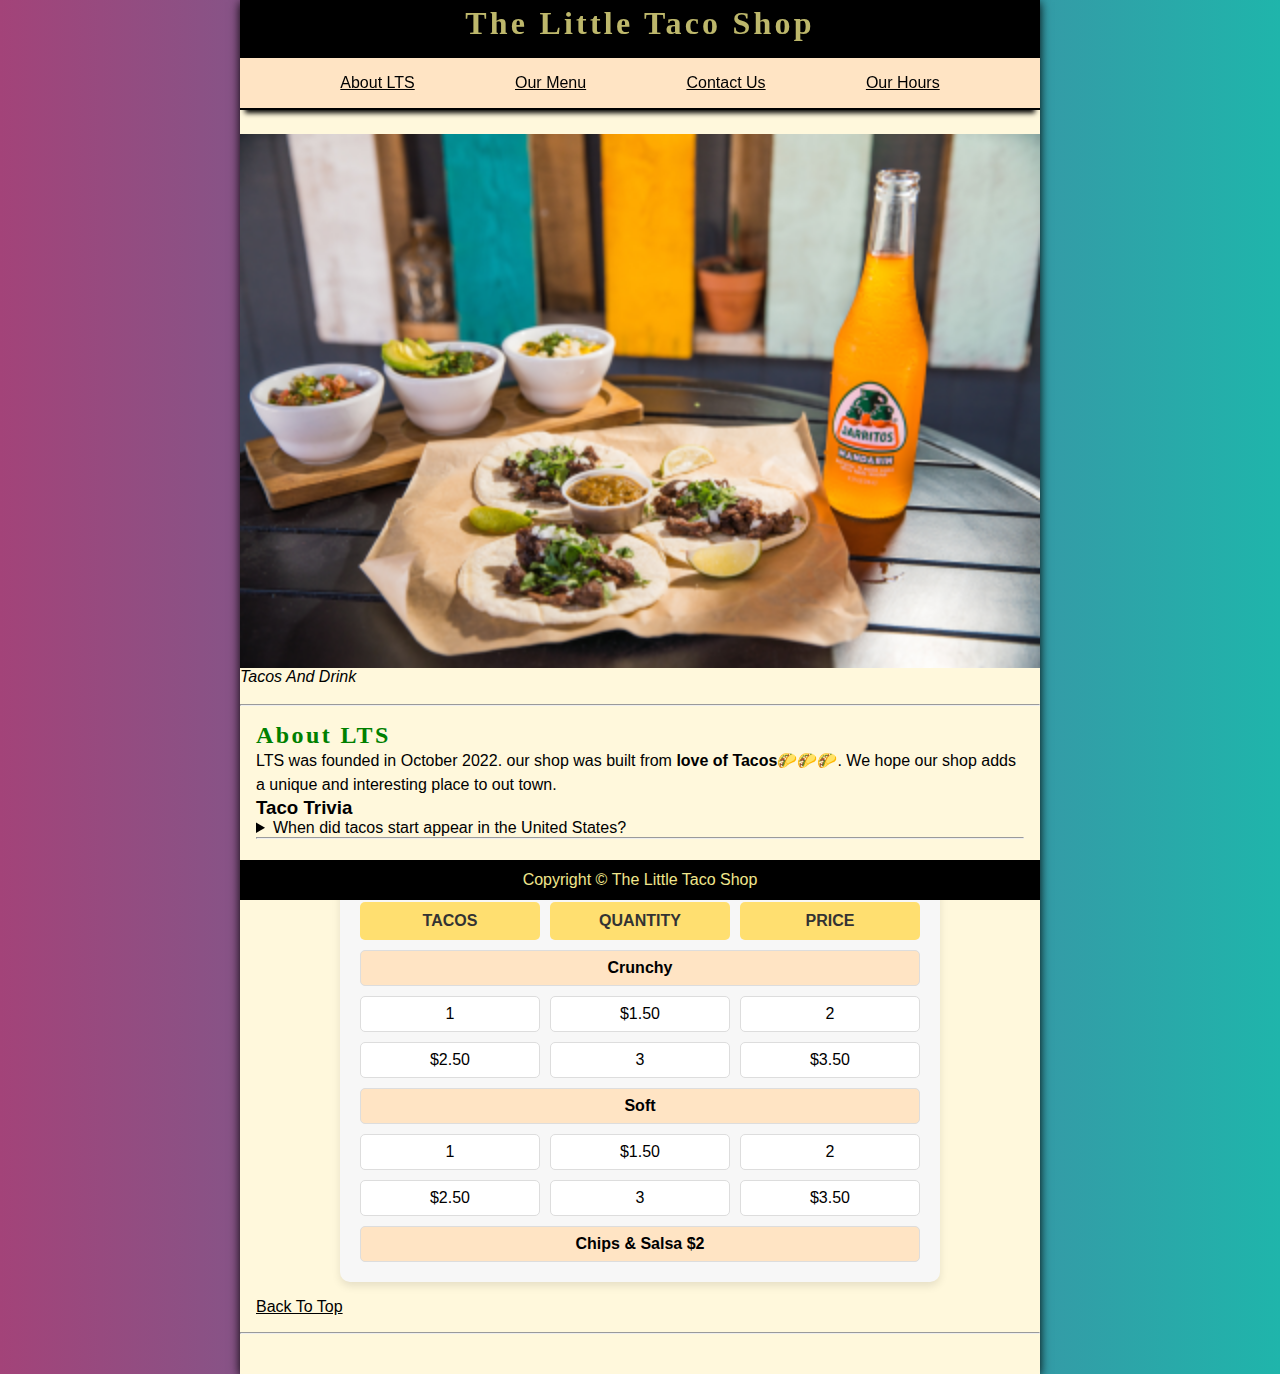
<file: index.html>
<!DOCTYPE html> 
 <html lang="en">
    <head>
        <meta charset="UTF-8">
        <meta name="author" content="Ushna Salman">
        <meta name="viewport" content="width=device-width, initial-scale=1.0">
        <meta name="description" content="contain all relevant information about Little Tacos Shop">
        <title>Little Taco Shop</title>
        <link rel="icon" href="favicon.jpg" type="image/x-icon">
        <link rel="stylesheet" href="styleproject.css" type="text/css">
        </head>
        <div class="container">
        <body> 
           
            <header class="header">
        <h1  class="header__h1">The Little Taco Shop</h1> 
        <nav class="header__nav" aria-label="Primary Navigation">
            <ul class="header__ul">
                <li>
                    <a href="#LTS" >About LTS</a>
                </li>
                <li>
                    <a href="#OurMenu">Our Menu</a>
                </li> 
                <li>
                    <a href="Contact.html">Contact Us</a>
                </li>
                <li>
                    <a href="Hours.html">Our Hours</a>
                </li>
            </ul>
        </nav>   
    </header>

       <section class="hero">
        <h2 class="hero__h2"><b>Bienvenidos</b></h2> 
        <p><br><br</p>
        <figure>
            <img src="tacos_and_drink_400x267.png" alt="tacos" title="tacos&drink" width="1000" height="667">
            <figcaption class="offscreen">
                <i>Tacos And Drink</i>
            </figcaption>
        </figure>
    </section> 
        


     <br><br>
        <hr> 
        <main class="main">
        <article id="LTS"> 

        <h2>About LTS</h2> 
        <p>LTS was founded in October 2022. our shop was built from <strong>love of Tacos</strong>🌮🌮🌮. We hope 
        our shop adds a unique and interesting place to out town.</p> 
        <h3>Taco Trivia</h3>
        <aside>
            <details>
                <summary>When did tacos start appear in the United States?</summary>
                <p>
                    Originally, the taco appeared in the U.S. from migrants moving from Mexico to Los Angeles in the early 
                    <time datetime="1900">1900</time>.
                    At the time, it was seen as low-class street food due to how inexpensive they were. 
                    When the taco came to America, it was difficult to find the authentic ingredients used in Mexico.
                </p>
            </details>
        </aside> 
        </article> 
        <hr>
        <article id="OurMenu" class="main__article menu">
        <h2 class="menu__h2">Our Menu</h2> 
        <div class="menu__container">
            <div class="menu__header">Tacos</div>
            <div class="menu__header">Quantity</div>
            <div class="menu__header">Price</div> 

            <div class="menu__item menu__cr">Crunchy</div>
            <div class="menu__item">1</div>
            <div class="menu__item">$1.50</div> 

            <div class="menu__item">2</div>
            <div class="menu__item">$2.50</div> 

            <div class="menu__item">3</div>
            <div class="menu__item">$3.50</div>

            <div class="menu__item menu__sf">Soft</div>
            <div class="menu__item">1</div>
            <div class="menu__item">$1.50</div> 

            <div class="menu__item">2</div>
            <div class="menu__item">$2.50</div> 

            <div class="menu__item">3</div>
            <div class="menu__item">$3.50</div> 
            <div class="menu__item menu__cs">Chips &amp; Salsa $2</div>

        </div>
      
        </article> 
        <a href="#">Back To Top</a>
    </main> 
        </body> 
        <hr>
        <footer class="footer">
            <p> <span class="nowrap">Copyright &COPY; </span>
                <span class="nowrap">The Little Taco Shop </span>
              </p>
        </footer>
       
       
    
    
</html>
</file>
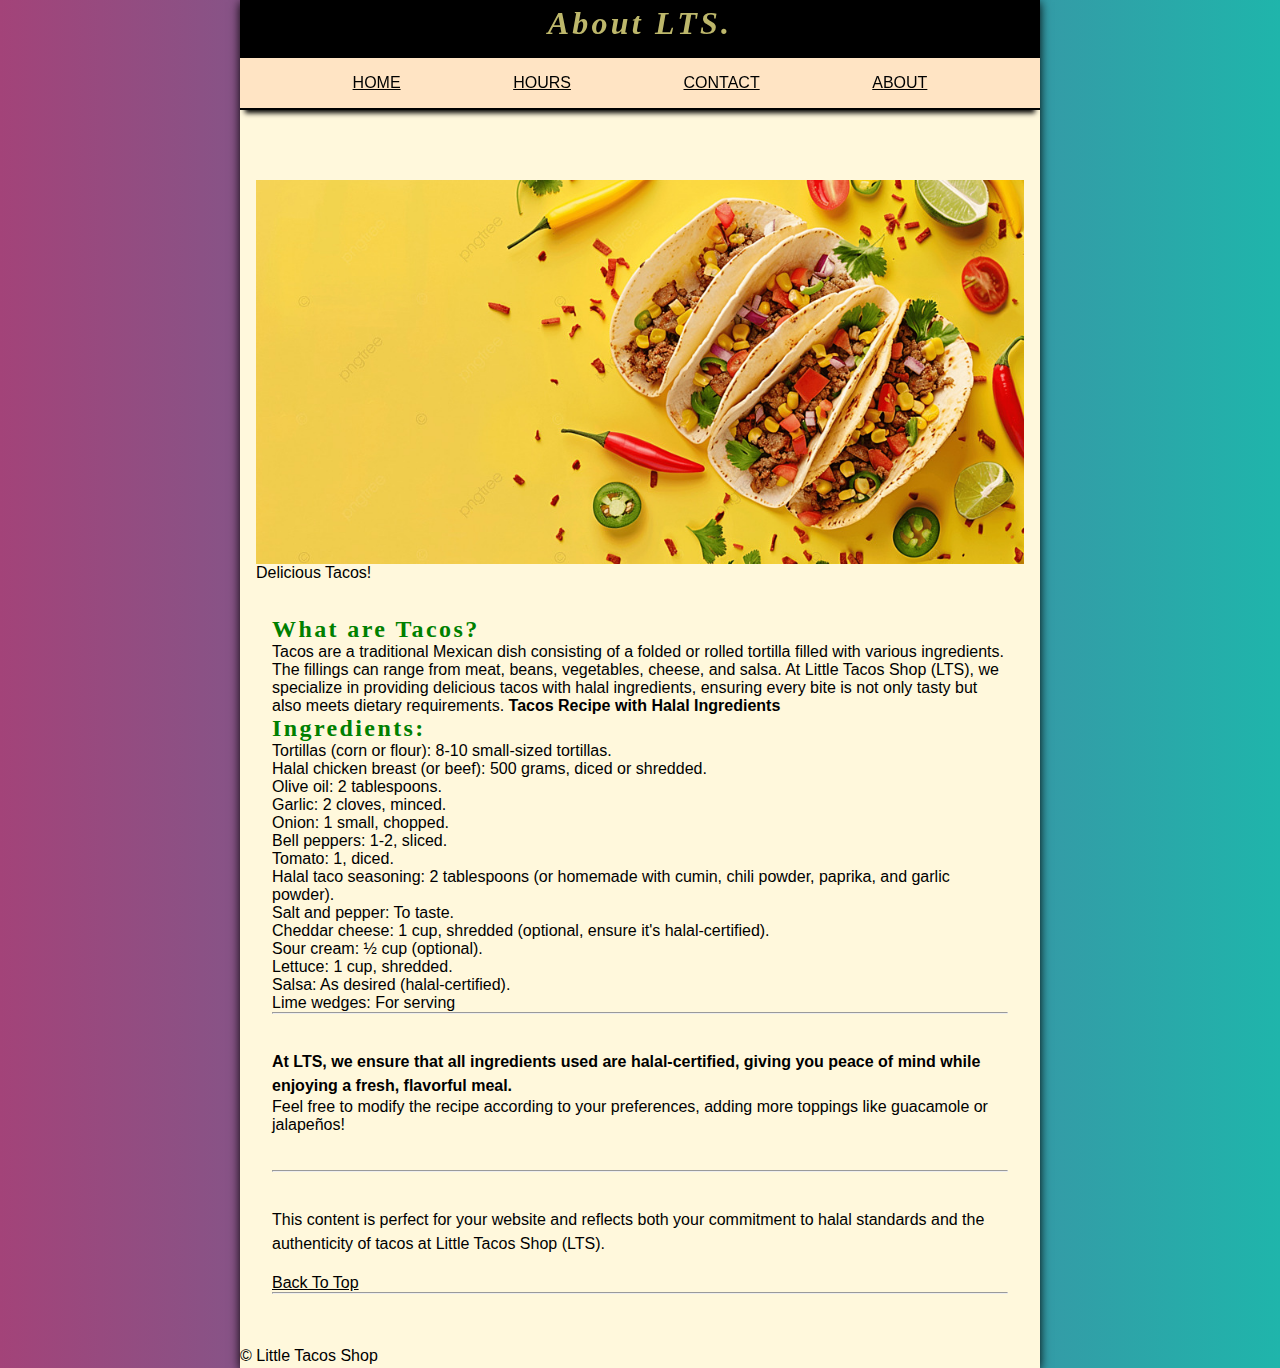
<file: About.html>
<!DOCTYPE html>
<html lang="en">
<head>
    <meta charset="UTF-8">
   
    <meta name="author" content="Ushna Salman">
    <meta name="viewport" content="width=device-width, initial-scale=1.0">
    <meta name="description" content="contain all relevant information about Little Tacos Shop">
    <title>ABOUT</title>
    <link rel="icon" href="favicon.jpg" type="image/x-icon">
    <link rel="stylesheet" href="styleproject.css" type="text/css">
    
</head>
<body>
    <header class="header">
        <h1 class="header__h1"><i>About LTS.</i></h1> 
        <nav class="header__nav">
            <ul class="header__ul">
           
                <li><a href="index.html">HOME</a></li>
                <li><a href="Hours.html">HOURS</a></li>
                <li><a href="Contact.html">CONTACT</a></li>
                <li><a href="#">ABOUT</a></li>


            </ul>
        </nav>
    </header>
        <main class="main">
    
    <br><br><br>
    
    
    <section class="hero">
     
        <div>
            <figure>
    <img src="pngtree.jpg" alt="Tacos" title="LTS Tacos!" height="667" width="1000">
    <figcaption class="offscreen">Delicious Tacos!</figcaption>
            </figure>
        </div>
   </section> 
   <br><br>
    <p>  
        <article class="main__article">
        <h2>What are Tacos?</h2> 
        Tacos are a traditional Mexican dish consisting of a folded or rolled tortilla filled with various ingredients. The fillings can range from meat, beans, vegetables, cheese, and salsa. At Little Tacos Shop (LTS), we specialize in providing delicious tacos with halal ingredients, ensuring every bite is not only tasty but also meets dietary requirements.
        
       <b> Tacos Recipe with Halal Ingredients</b>
        <h4>Ingredients:</h4>
        <ul class="about__ul"> 
            
       <li>Tortillas (corn or flour): 8-10 small-sized tortillas.</li> 
       <li>Halal chicken breast (or beef): 500 grams, diced or shredded.</li> 
       <li>Olive oil: 2 tablespoons.</li> 
       <li> Garlic: 2 cloves, minced.</li> 
       <li>Onion: 1 small, chopped.</li> 
       <li> Bell peppers: 1-2, sliced.</li> 
       <li>Tomato: 1, diced.</li> 
       <li>Halal taco seasoning: 2 tablespoons (or homemade with cumin, chili powder, paprika, and garlic powder).</li> 
       <li>Salt and pepper: To taste.</li> 
       <li>Cheddar cheese: 1 cup, shredded (optional, ensure it's halal-certified).</li> 
       <li>Sour cream: ½ cup (optional).</li> 
       <li>Lettuce: 1 cup, shredded.</li> 
       <li>Salsa: As desired (halal-certified).</li> 
       <li>Lime wedges: For serving</li> 
   
    </ul>
    </p>
    <hr>
    <br>
    <br>
    <p>
    <b>At LTS, we ensure that all ingredients used are halal-certified, giving you peace of mind while enjoying a fresh, flavorful meal.</b><br>

<footer>
Feel free to modify the recipe according to your preferences, adding more toppings like guacamole or jalapeños!
</p>
<br>
<br>
<hr>
<br>
<br>
<p>
This content is perfect for your website and reflects both your commitment to halal standards and the authenticity of tacos at Little Tacos Shop (LTS).
</p><br>
<a href="#">Back To Top</a>

<hr> 
</article>
</main> 
</body>
<br>  
<footer>

<p>
    <span class="nowrap">&copy; </span>
    <span class="nowrap">Little Tacos Shop</span>
</p>
</footer>

</html>
</file>
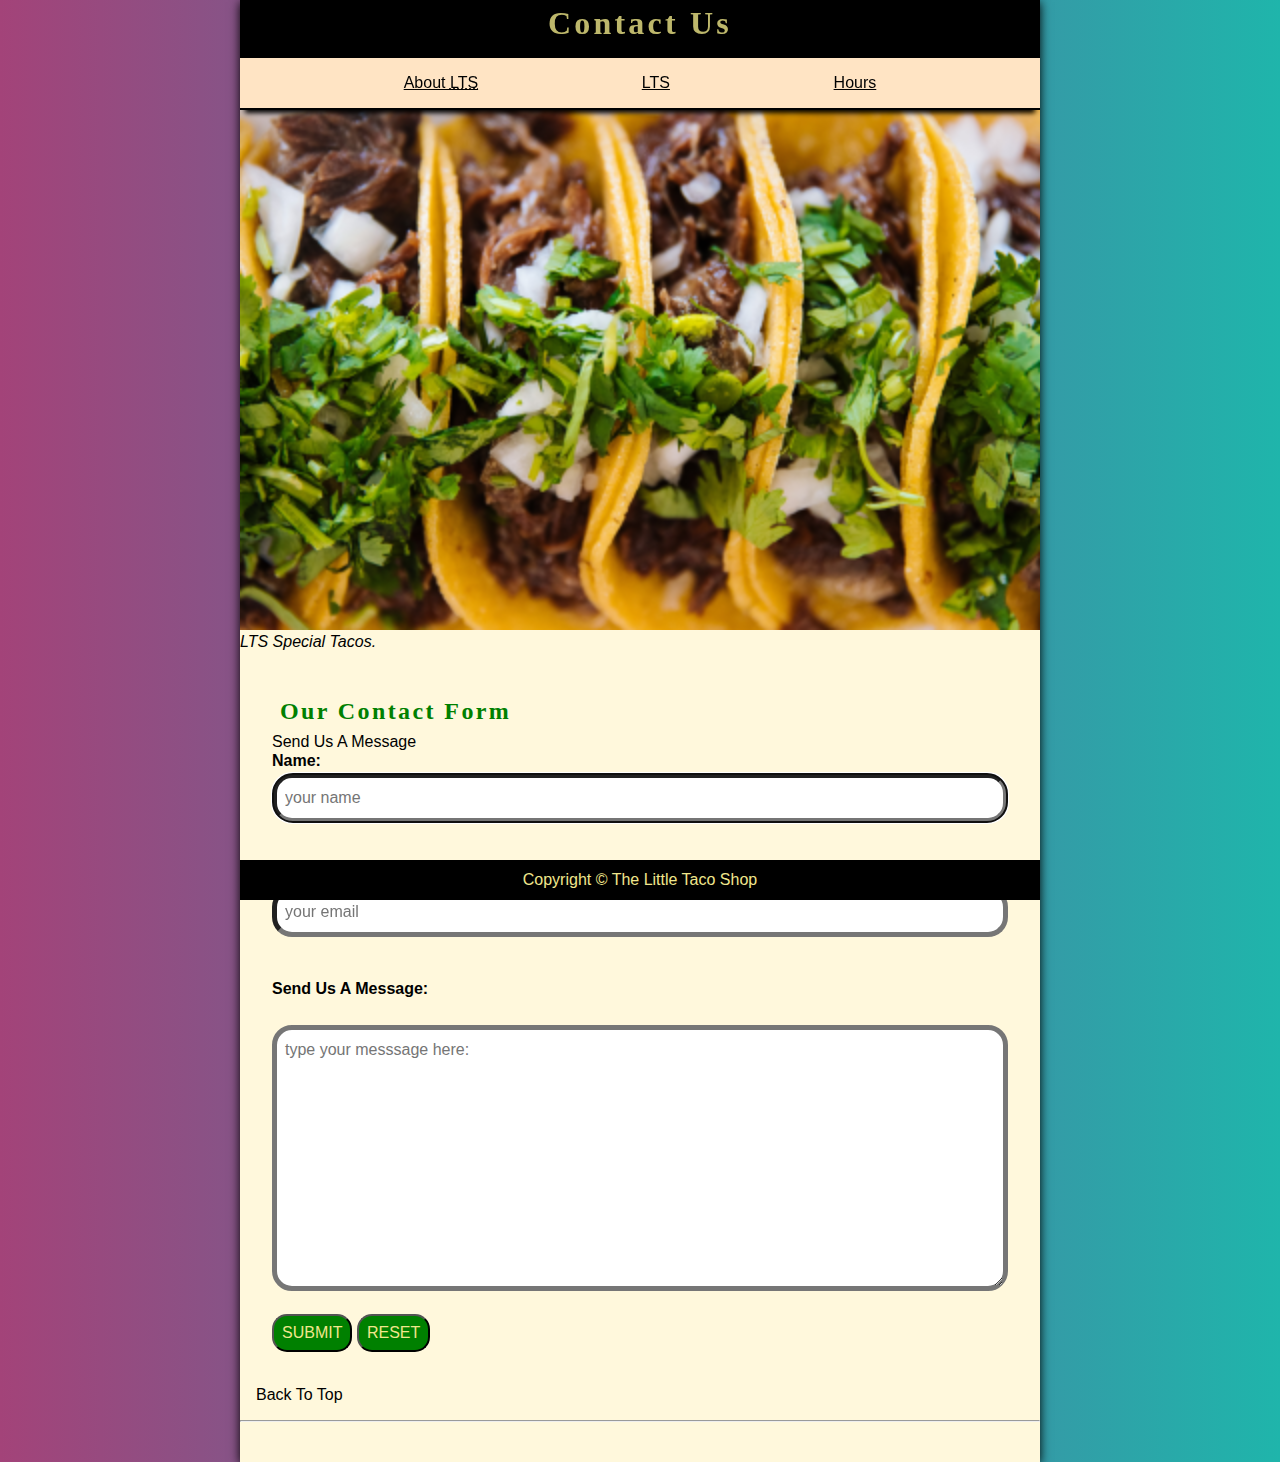
<file: Contact.html>
<!DOCTYPE html> 
 <html lang="en">
    <head>
        <meta charset="UTF-8">
        <meta name="author" content="Ushna Salman">
        <meta name="viewport" content="width=device-width, initial-scale=1.0">
        <meta name="description" content="contain all relevant information about Little Tacos Shop">
        <title>Little Taco Shop</title>
        <link rel="icon" href="favicon.jpg" type="image/x-icon">
        <link rel="stylesheet" href="styleproject.css" type="text/css">
        </head>

    <header class="header">
        <h1  class="header__h1">Contact Us</h1> 
        <nav class="header__nav" aria-label="Primary Navigation">
            <ul class="header__ul">
                <li>
                    <a href="index.html">About <abbr title="The Little Taco Shop">LTS</abbr></a>
                </li>
                <li>
                    <a href="About.html">LTS</a>
                </li>
              <!--   <li>
                    <a href="/#OurMenu"></a>Our Menu</a>
                </li>  -->
                <li>
                    <a href="hours.html">Hours</a>
                </li>
            </ul>
        </nav>   
    </header> 

        <section class="hero">
        <figure>
        <img src="tacos_close_up_400x260.png" alt="tacos" title="Close Up Of Tacos." width="1000" height="667">
        <figcaption class="offscreen">
            <p><i>LTS Special Tacos.</i></p>
        </figcaption>
        </figure>
    </section>
        
        

   <br><br>
    <main class="main">
        <article class="main__article contact">
    <h2 class="contact__h2">Our Contact Form</h2> 
    <form action="https://httpbin.org/get" method="get" class="contact__form">
    <fieldset class="contact__fieldset">
        <legend class="offscreen">Send Us A Message</legend> 
        <p class="contact__p">
        <label for="name" class="contact__label">Name:</label>
        <input type="text" name="fullname" id="fullname" class="contact__input" placeholder="your name" autofocus="on" required><br><br>
    </p>
        <p class="contact__p">
        <label for="email" class="contact__label">Email:</label>
        <input type="email" name="email" class="contact__input" id="email" placeholder="your email" autofocus="on" required><br><br>
        </p>
        <p class="contact__p">
        <label for="message" class="contact__label" class="contact__input" >Send Us A Message: </label><br>
        <textarea name="message" id="message" placeholder="type your messsage here:" rows="10" cols="30" class="contact__textarea"></textarea>
    </p>
    </fieldset> 
    <button type="submit" class="contact__button">SUBMIT</button> 
    <button type="reset" class="contact__button" >RESET</button><br><br> 
</form> 
    </article> 
    <article class="Location>
    <h2>Our Location</h2> 
    <address>
        <p>555, Taco Temptation Lane, Suite </p>
       <p> KANSAS City, Phone # 5555-55555</p>
    </address>
    

<br>
<a href="#">Back To Top</a> 
</article> 
</main>
</body> 
<hr>
<footer class="footer">
    <p>
        <span class="nowrap">Copyright &copy;</span> 
        <span class="nowrap">The Little Taco Shop</span>
    </p>
  
</footer>
 </html>
</file>
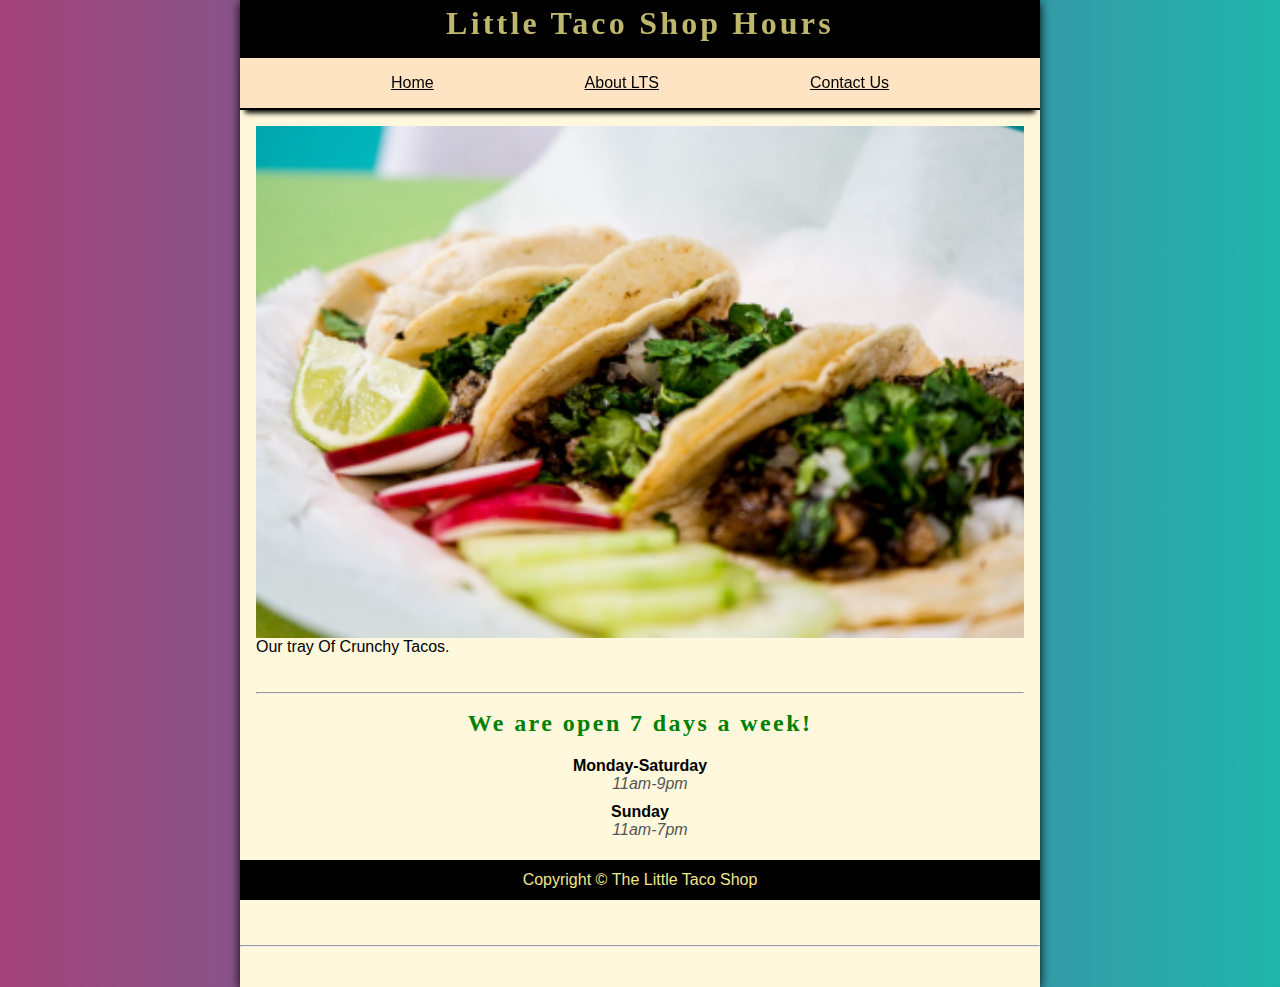
<file: Hours.html>
<!DOCTYPE html> 
 <html lang="en">
    <head>
        <meta charset="UTF-8">
        <meta name="author" content="Ushna Salman">
        <meta name="viewport" content="width=device-width, initial-scale=1.0">
        <meta name="description" content="Little Tacos Shop">
        <title>Little Taco Shop</title>
        <link rel="icon" href="favicon.jpg" type="x-icon">
        <link rel="stylesheet" href="styleproject.css" type="text/css">
        </head>

        <body>
    <header class="header">
        <h1 class="header__h1">Little Taco Shop Hours</h1> 
        <nav class="header__nav aria-label="Primary Navigation">
            <ul class="header__ul">
                <li>
                    <a href="index.html">Home</a>
                </li>
                <li>
                    <a href="About.html" >About LTS</a>
                </li>
              
                <li>
                    <a href="Contact.html">Contact Us</a>
                </li> 
               
            </ul>
        </nav>   
        </header> 
        <main class="main">
        <section class="hero">
        <figure>
        <img src="tacos_tray_400x267 (1).png" alt="tacos" title="tray of tacos" width="1000" height="667">
        <figcaption class="offscreen">Our tray Of Crunchy Tacos.</figcaption>
        </figure> 
    </section> 
    <br><br><br>
        <hr> 
        <article class="main__article hours">
        <p><h4 class="hours__h4">We are open 7 days a week!</h4></p>
        <dl>
            <dt>Monday-Saturday</dt>
            <dd>11am-9pm</dd>
            <dt>Sunday</dt>
            <dd>11am-7pm</dd>
            </dl>
        <br>
        <a href="#">Back To Top</a>  
    </article>
        </main>

        <br>
        <hr>
        
        
            <footer class="footer">
                <p> <span class="nowrap">Copyright &COPY; </span>
                    <span class="nowrap">The Little Taco Shop </span>
                  </p>
            </footer>
        
        </body>
</file>
<file: styleproject.css>
*,
*::after,
*::before{
    padding:0;
    margin:0;
    box-sizing: border-box;
} 

img {
    display: block;
    max-width: 100%;
    height: auto;
} 
input,button,textarea{
    font: inherit;

} 
:root{
    --FF: 'Nunito', sans-serif;
    --FF-HEADINGS: "Fugaz One", cursive;
    --FS: clamp(.5,2.6vh,1.75rem);
    --BG-COLOR: #A34379;
    --BG-FADE: #57709F;
    --BG-LIGHT: #1FB5AB;
    --BGIMAGE: radial-gradient(to right top, var(var(--BG-COLOR)),var(var(--BG-FADE)),var(var(--BG-LIGHT)) );
    
    --BODY-BGCOLOR: cornsilk;
    --FONT-COLOR: BLACK; 
    --BORDER-COLOR: BLACK;
    --BORDERS: 6px solid var(var(--BORDER-COLOR));

}
.offscreen {
    position: absolute;

} 
.nowrap{
    white-space: nowrap;
}
.center{
    text-align: center;
}

html {
    scroll-behavior: smooth;
     font-size: var(--FS);
      font-family: var(--FF);
      background-color: var(--BG-COLOR);
      background-image: linear-gradient(to right, #A34379, #57709F, #1FB5AB );
      
    

}
body{
    background-color: var(--BODY-BGCOLOR);
    color: var(--FONT-COLOR);
    min-height: 100vh;
    max-width: 800px;
    margin: 0 auto; 
    border-left: var(--BORDERS); 
    border-right: var(--BORDERS); 
    box-shadow: 0 2px 10px var(--BORDER-COLOR);
 } 
 h1,h2,h4 {
    font-family: var(--FF-HEADINGS);
    letter-spacing: 0.1em;
    font-size: 2rem ;
 } 
 h2,h4 {
    color: green; 
    font-weight: bolder;
    font-size: 1.5rem;
 }
p {
    line-height: 1.5;
}
a:any-link{
    color: black;

} 
a:hover, a:focus-visible{
    color:cadetblue;
} 
a:active{
    color: firebrick;
}
.header{
    position:sticky;
    top:0;
    z-index: 1;

} 
.header__h1{
    text-align: center ;
    background-color: black; 
    color:darkkhaki; 
    padding: 0.3rem 2px 1rem 2px;

} 
.header__nav {
    background-color: bisque; 
    border-bottom: 2px solid black; 
     box-shadow: 0 8px 5px -5px black;
} 
.header__ul{
    padding: 1rem;
    list-style-type: none; 
    display: flex;
    flex-direction: row; 
    justify-content: space-evenly; 
    gap: 1rem;
}
.hero {
    position: relative;
} 
.hero__h2{
    background-color: green; 
    color: bisque; 
    font-style: italic; 
    box-shadow: 0 5px 6px -5px black; 
    position: absolute;
    top: -100px; 
    left: 20px; 
    animation: showWelcome 0.5s ease-in-out 1s forwards ;
} 
.about__ul {
    list-style-type: none;
     
} 
@keyframes showWelcome {

0% {
 top: -20px;
 transform: skew(0deg,-5deg) scaleY(0)

}  
80% {
    top: 30px;
    transform: skew(10deg,-5deg) scaleY(1.2); 

} 
100% {
    top: 20px;
    transform: skew(-10deg,-5deg) scaleY(1); 
}
}  
.footer{
    position: sticky;
    bottom:0;
    background-color: black; 
    color: khaki; 
    text-align: center;
    padding: 0.5rem;
}
.main { 
    padding: 1rem; 

}  
.main__article {
    scroll-margin-top: 6.5rem; 
    margin: 1rem;
}  
.main__article:first-child {
    margin-top: 1em;
} 
.contact__h2{
    margin: 0.5rem; 

} 
.contact__fieldset {
    border: none;
} 
.contact__p {
    margin: 1em 0;
} 
.contact__label {
    display: block;
    font-weight: bold;
} 
.contact__input,
.contact__textarea{ 
    padding: 0.5em;
    border-radius: 20px;
    border-width: 5px; 
    width:100%;
} 
.contact__button{
    padding: 0.5em;
    border-radius:15px;
    background-color: green; 
    color: khaki;

} 
.menu {
    text-align: center;
} 
/* General Container Styles */
.menu__container {
    display: grid;
    grid-template-columns: 1fr 1fr 1fr;
    gap: 10px;
    background-color: #f7f7f7;
    padding: 20px;
    max-width: 600px;
    margin: auto;
    border-radius: 10px;
    box-shadow: 0 4px 8px rgba(0,0,0,0.1);
    font-family: 'Arial', sans-serif;
}

/* Header Styles */
.menu__header {
    font-weight: bold;
    text-align: center;
    padding: 10px;
    background-color: #ffdf70;
    color: #333;
    border-radius: 5px;
    text-transform: uppercase;
}

/* Menu Item Styles */
.menu__item {
    text-align: center;
    padding: 8px;
    background-color: #fff;
    border: 1px solid #ddd;
    border-radius: 5px;
}

/* Specific Styles for Item Categories */
.menu__cr, .menu__sf, .menu__cs {
    background-color: #ffe4c4;
    font-weight: bold;
    text-align: center; 
    grid-column: span 3;
}

/* Add subtle hover effect */
.menu__item:hover {
    background-color: #f0f0f0;
    transform: translateY(-2px);
    transition: 0.2s;
}
.hours{
    text-align: center;
    
} 
dl {
  margin: 20px 0;
  padding: 0;
  }
  
  dt {
    font-weight: bold;
    margin-top: 10px;
  }
  
  dd {
    margin: 0 0 10px 20px;
    font-style: italic;
    color: #555; /* Optional: changes the text color */
  }
</file>
